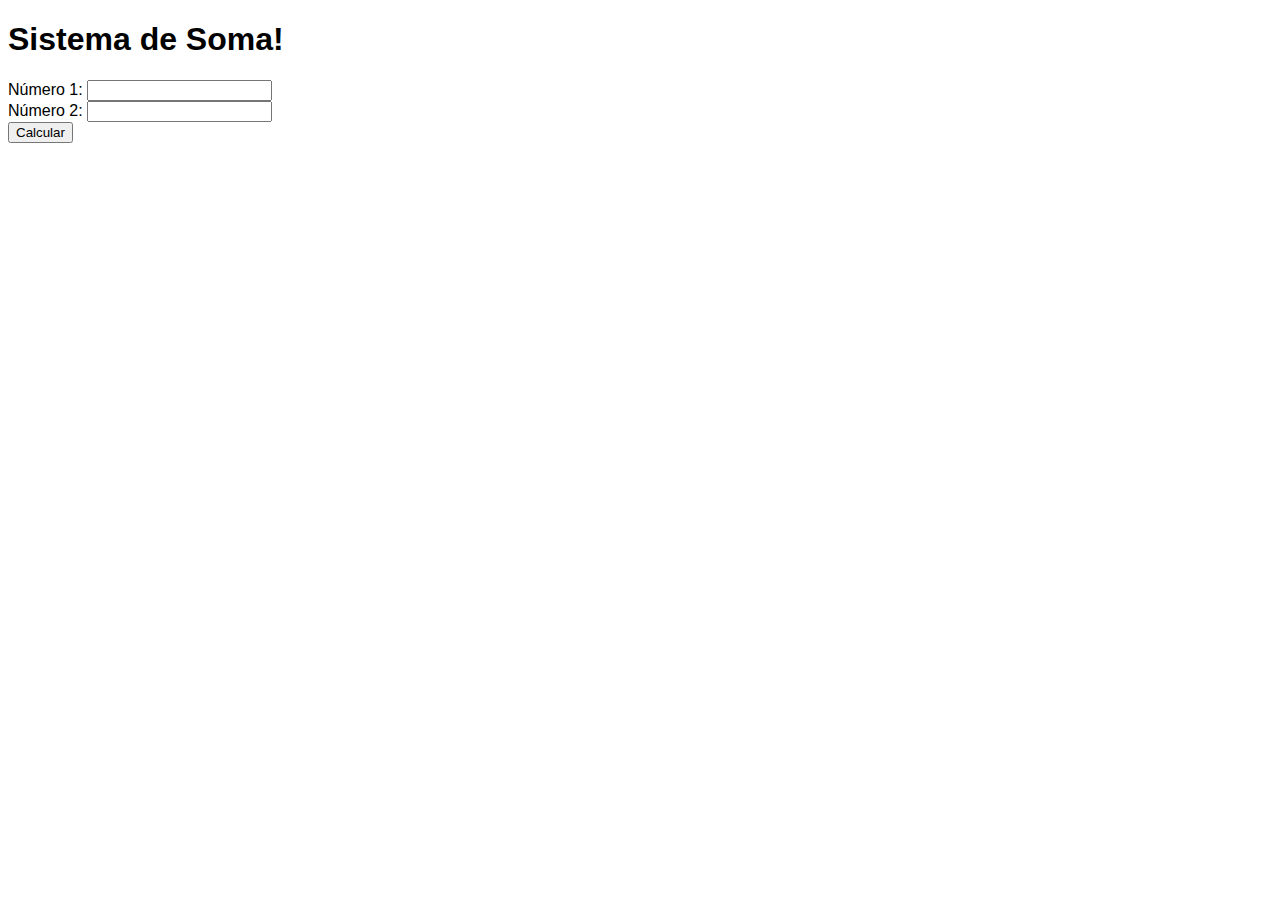
<file: Calculadora/index.html>
<!DOCTYPE html>
<html>
  <head>
    <title>Parcel Sandbox</title>
    <meta charset="UTF-8" />
	<link href="./src/styles.css" rel="stylesheet">
	<link href="https://cdn.jsdelivr.net/npm/bootstrap@5.3.0-alpha3/dist/css/bootstrap.min.css" rel="stylesheet" integrity="sha384-KK94CHFLLe+nY2dmCWGMq91rCGa5gtU4mk92HdvYe+M/SXH301p5ILy+dN9+nJOZ" crossorigin="anonymous">
	<script src="https://cdn.jsdelivr.net/npm/bootstrap@5.3.0-alpha3/dist/js/bootstrap.bundle.min.js" integrity="sha384-ENjdO4Dr2bkBIFxQpeoTz1HIcje39Wm4jDKdf19U8gI4ddQ3GYNS7NTKfAdVQSZe" crossorigin="anonymous"></script>
	<script src="./src/calculadora.js"></script>

  </head>

  <body>
    <div class="container mt-2">
      <div class="card">
        <div class="card-header">
          <h1>Sistema de Soma!</h1>
        </div>
        <div class="card-body">
			<div class="row">
			  <div class="form-group col-6">
				<label for="numb1">Número 1:</label>
				<input class="form-control" type="number" id="numb1" />
			  </div>
			  <div class="form-group col-6">
				<label for="numb2">Número 2:</label>
				<input class="form-control" type="number" id="numb2" />
			  </div>
			</div>
			<div class="form-group col-12 mt-2">
				<button type="button" onclick="calcular()" class="btn btn-success">
					Calcular
				</button>
			</div>
        </div>
        <div class="card-footer hidden">
          <p id="result">Resultado:</p>
        </div>
      </div>
    </div>
  </body>
</html>

<script>
  function calcular() {
    let numb2 = document.getElementById("numb2");
	let numb1 = document.getElementById("numb1");

    result.parentElement.classList.remove("hidden");

    let resultado = somar(numb2.value, numb1.value);

    result.innerText = resultado;
  }
</script>
</file>
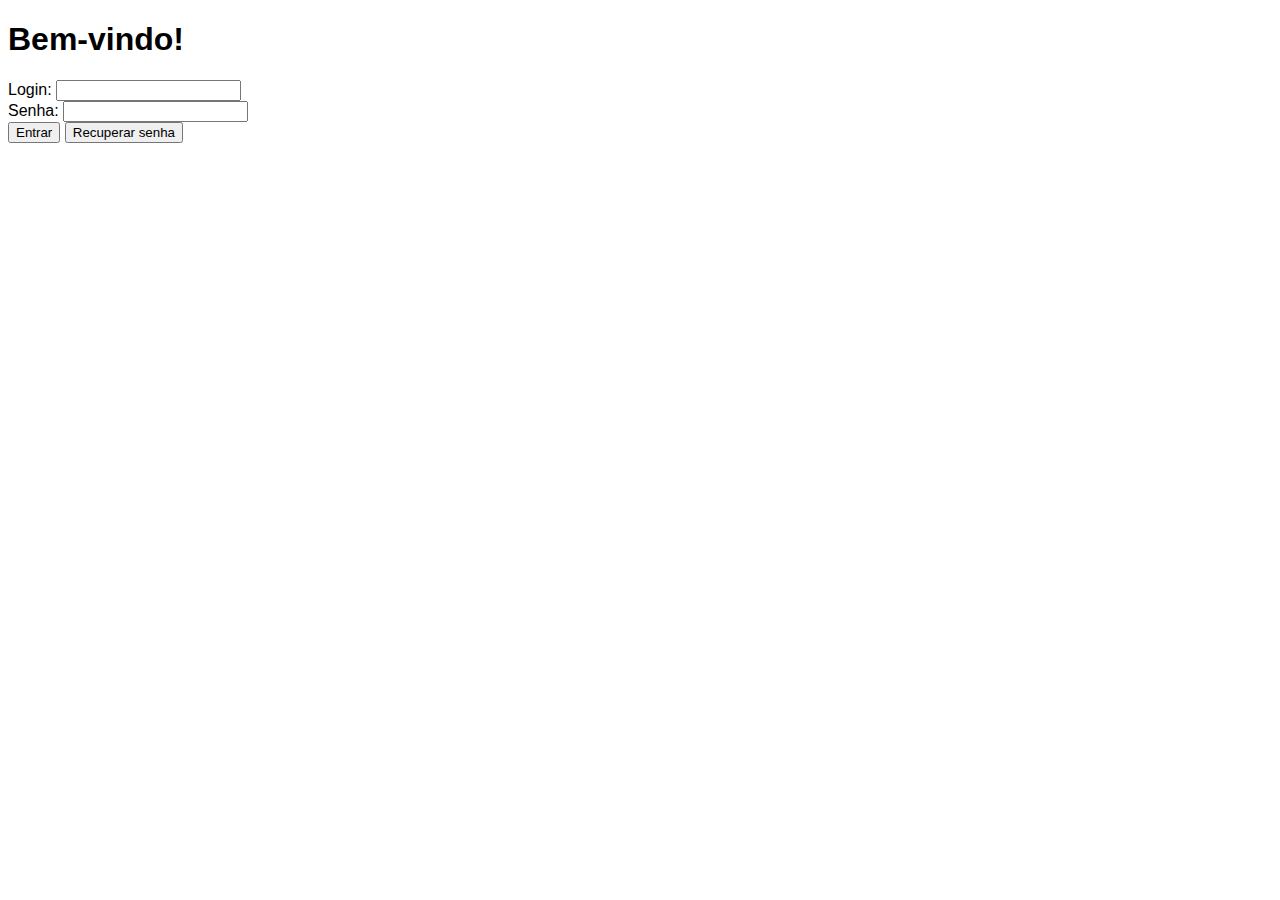
<file: Login/index.html>
<!DOCTYPE html>
<html>
  <head>
    <title>Sandbox</title>
    <meta charset="UTF-8" />
	<link href="./src/styles.css" rel="stylesheet">
	<link href="https://cdn.jsdelivr.net/npm/bootstrap@5.3.0-alpha3/dist/css/bootstrap.min.css" rel="stylesheet" integrity="sha384-KK94CHFLLe+nY2dmCWGMq91rCGa5gtU4mk92HdvYe+M/SXH301p5ILy+dN9+nJOZ" crossorigin="anonymous">
	<script src="https://cdn.jsdelivr.net/npm/bootstrap@5.3.0-alpha3/dist/js/bootstrap.bundle.min.js" integrity="sha384-ENjdO4Dr2bkBIFxQpeoTz1HIcje39Wm4jDKdf19U8gI4ddQ3GYNS7NTKfAdVQSZe" crossorigin="anonymous"></script>
	<script src="./src/calculadora.js"></script>

  </head>
  <body>
    <div class="container mt-2" id="step1">
      <div class="card">
        <div class="card-header">
          <h1>Bem-vindo!</h1>
        </div>
        <div class="card-body">
			<div class="row">
			  <div class="form-group col-12">
				<label for="login">Login:</label>
				<input class="form-control" type="text" required id="login"/>
			  </div>
			  <div class="form-group col-12">
				<label for="password">Senha:</label>
				<input class="form-control" type="password" id="password" />
			  </div>
			</div>
			<div class="form-group col-12 mt-2">
				<button type="button" onclick="login()" class="btn btn-success">
					Entrar
				</button>
				<button type="button" class="btn btn-primary">
					Recuperar senha
				</button>
			</div>
        </div>
        <div class="card-footer hidden">
          <p id="result">Resultado:</p>
        </div>
      </div>
    </div>
	<div class="container mt-2 hidden" id="step2">
		<div class="card">
			<div class="card-header">
				<h1>Selecione o modulo!</h1>
			</div>
			<div class="card-body">
				<select id="modulo" class="form-control">

				</select>
			</div>
			<div class="card-footer">
				<button type="button" onclick="efetivar()" class="btn btn-success">
					Efetivar
				</button>
			</div>
		</div>
	</div>
  </body>
</html>

<script>
  function login() {
    let login = document.getElementById("login");
	let senha = document.getElementById("password");
	if(login.value == "aula" && senha.value == "ferias"){
		let passo2 = document.getElementById("step2");
		let passo1 = document.getElementById("step1");
		let select = document.getElementById("modulo");

		passo2.classList.remove("hidden");
		passo1.classList.add("hidden");

		let option1 = document.createElement("option");
		option1.innerText = "Estudar mais";
		option1.value = "1";

		select.append(option1);

		setTimeout(function(){
			let option2 = document.createElement("option");
			option2.innerText = "Comer algo";
			option2.value = "2";

			select.append(option2);
		}, 2000);


		setTimeout(function(){
			let option3 = document.createElement("option");
			option3.innerText = "Sair de Ferias";
			option3.value = "3";

			select.append(option3);
		}, 4000);
	}
  }

  function efetivar(){
	  let select = document.getElementById("modulo");
	  let text = select.options[select.selectedIndex].text;

	  alert("Você escolheu: " + text);
  }
</script>
</file>
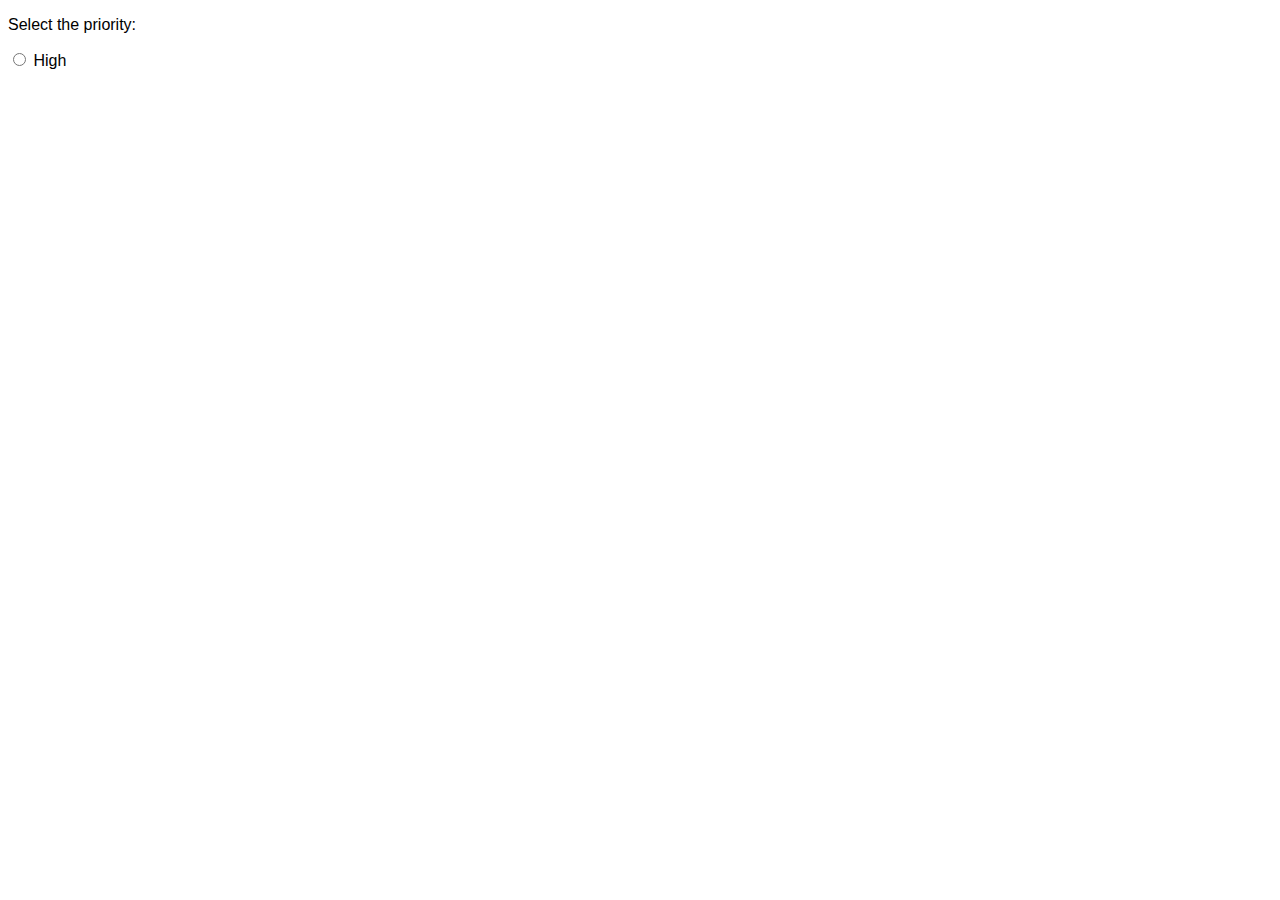
<file: Radio/index.html>
<!DOCTYPE html>
<html>
<head>
    <title>cy-radio</title>
    <style>
        * {
            font-family: sans-serif;
        }
    </style>
</head>
<body>
<p>Select the priority:</p>
<div>
    <input type="radio" id="high" name="priority" value="high">
    <label for="high">High</label>
</div>
<div id="medium-div"></div>
<div id="low-div"></div>
<script>
    window.addEventListener('load', function() {
        const divs = ['medium', 'low']

        divs.forEach(div => {
            setTimeout(function() {
                const mediumDiv = document.querySelector(`#${div}-div`)
                const mediumLabel = document.createElement('label')
                const mediumRadio = document.createElement('input')

                mediumLabel.setAttribute('for', div)
                mediumLabel.innerText = div.charAt(0).toUpperCase() + div.slice(1)

                mediumRadio.setAttribute('type', 'radio')
                mediumRadio.setAttribute('id', div)
                mediumRadio.setAttribute('name', 'priority')
                mediumRadio.setAttribute('value', div)

                mediumDiv.appendChild(mediumRadio)
                mediumDiv.appendChild(mediumLabel)
            }, 2000)
        })
    }, false)
</script>
</body>
</html>
</file>
<file: Calculadora/src/styles.css>
body {
  font-family: sans-serif;
}

.hidden {
  display: none;
}
</file>
<file: Login/src/styles.css>
body {
  font-family: sans-serif;
}

.hidden {
  display: none;
}
</file>
